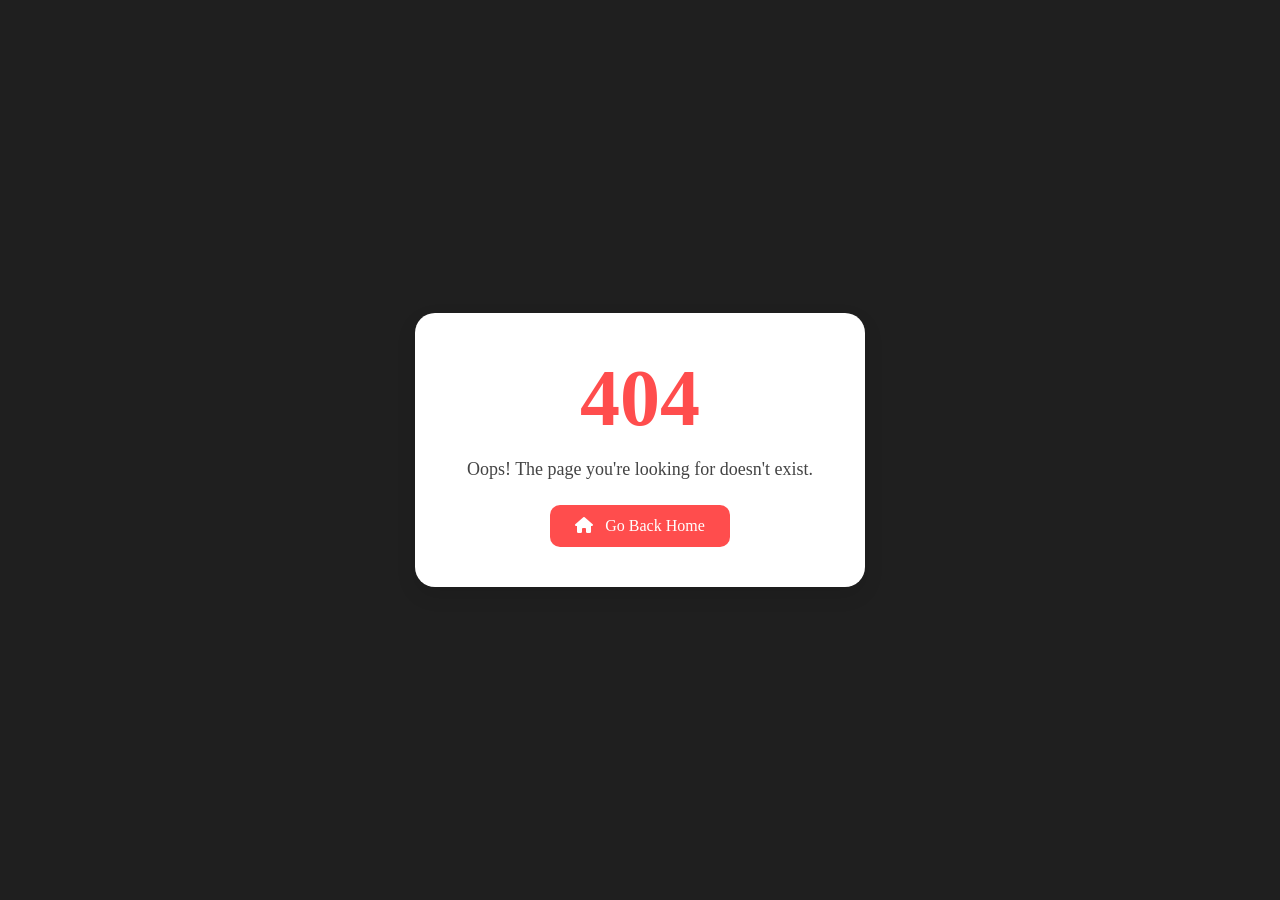
<file: errorpage.html>
<!DOCTYPE html>
<html lang="en">
<head>
    <meta charset="UTF-8">
    <meta name="viewport" content="width=device-width, initial-scale=1.0">
    <title>Page Not found!!</title>

    <link
      rel="stylesheet"
      href="https://cdnjs.cloudflare.com/ajax/libs/font-awesome/6.6.0/css/all.min.css"
    />

    <link rel="stylesheet" href="./errorpage.css" />
</head>


<body>
    
    <section class="errorpage">

      <div class="error-container">
        <h1 class="error-code">404</h1>
        <p class="error-message">Oops! The page you're looking for doesn't exist.</p>
        <a href="./index.html" class="home-link">
          <i class="fa-solid fa-house"></i> Go Back Home
        </a>
      </div>

    </section>

</body>
</html>
</file>
<file: errorpage.css>
*{
    padding:0;
    margin:0;
    box-sizing: border-box;
}

body{
     background-color: #1f1f1f;
}

.errorpage {
  min-height: 100vh;
  display: flex;
  justify-content: center;
  align-items: center;
  padding: 20px;
}

.error-container {
  text-align: center;
  background: #fff;
  padding: 40px 50px;
  border-radius: 20px;
  box-shadow: 0 8px 20px rgba(0, 0, 0, 0.1);
  max-width: 450px;
  width: 100%;
}

.error-container:hover {
  box-shadow: 0 12px 30px rgba(255, 255, 255, 0.342);
}


.error-code {
  font-size: 80px;
  font-weight: 900;
  color: #ff4d4d;
  margin: 0;
}

.error-message {
  font-size: 18px;
  color: #444;
  margin: 15px 0 25px;
}

.home-link {
  display: inline-block;
  padding: 12px 25px;
  background: #ff4d4d;
  color: #fff;
  font-size: 16px;
  text-decoration: none;
  border-radius: 10px;
  transition: 0.3s ease;
}

.home-link i {
  margin-right: 8px;
}

.home-link:hover {
  background: #e03a3a;
  transform: translateY(-3px);
  box-shadow: 0 6px 15px rgba(224, 58, 58, 0.4);
}
</file>
